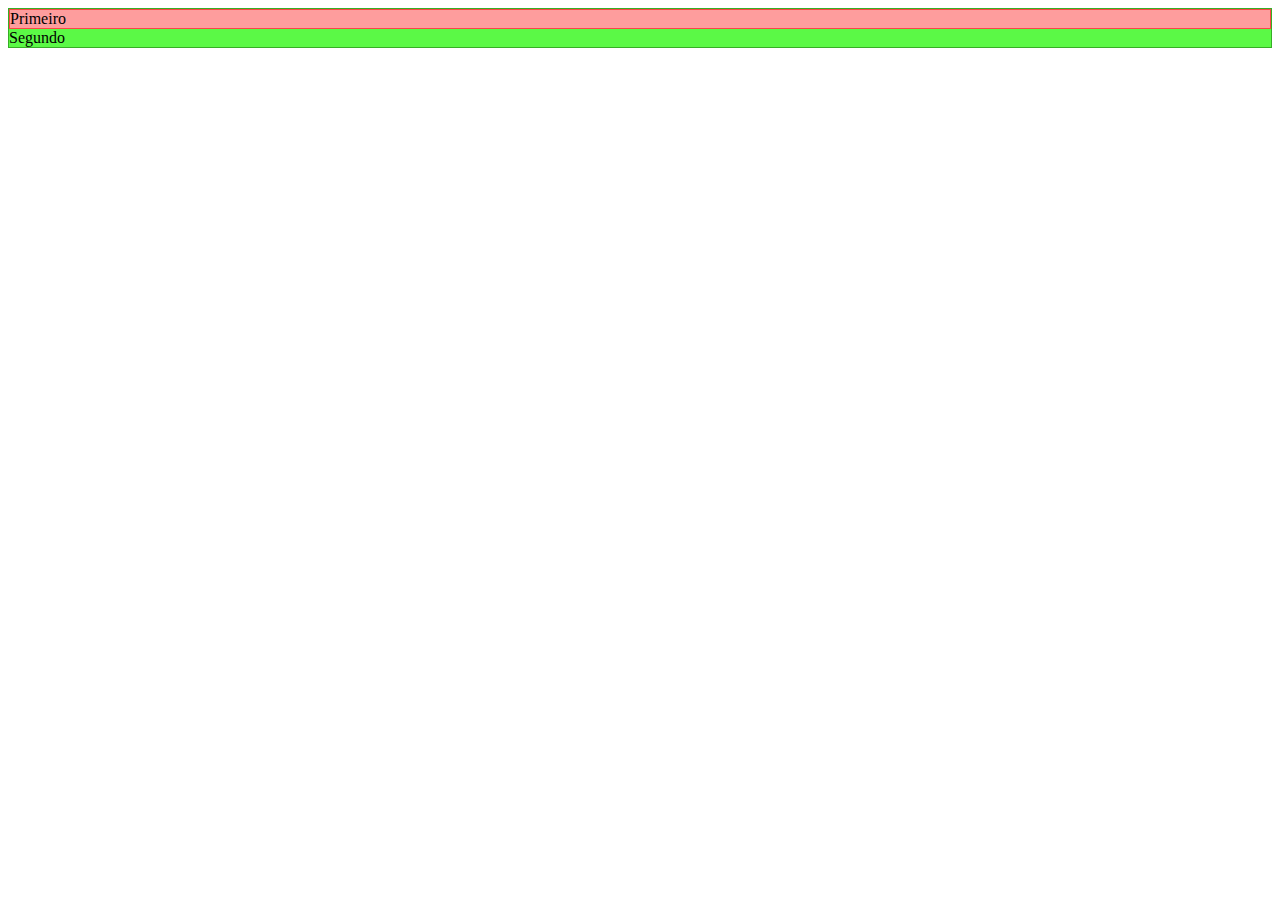
<file: index.html>
<!-- Site do bootstrap tem as configurações pros tamanhos
xs, sm etc diz sobre o tamanho da tela
col/row-tamanho da tela-numero definido
-->
<!doctype html>
<html lang="pt-BR">
  <head>
    <meta charset="utf-8">
    <meta name="viewport" content="width=device-width, initial-scale=1">
    <link href="https://cdn.jsdelivr.net/npm/bootstrap@5.0.1/dist/css/bootstrap.min.css" rel="stylesheet" integrity="sha384-+0n0xVW2eSR5OomGNYDnhzAbDsOXxcvSN1TPprVMTNDbiYZCxYbOOl7+AMvyTG2x" crossorigin="anonymous">
    <link rel="stylesheet" href="estilo.css">
    <title>Bootstrap</title>
  </head>
  <body>
    <div class="container marcador2">
      <div class="row">
        <div class="col-xs-6 col-sm-10 col-md-2 marcador">
          Primeiro
        </div>
        <div class="col -xs-6 col-sm-10 col-md-2">
          Segundo
        </div>
      </div>
    </div>
  </body>
</html>
</file>
<file: estilo.css>
button{
	border: 3px;
	box-shadow: 2px 2px 2px black;
}
a{
	text-decoration: none;
	color: black;
}
a:hover{
	background: grey;
}
.marcador{
	background: #fe9d9d;
	border: 1px solid #f94646;
}
.marcador2{
	background: #5bf946;
	border: 1px solid #36ae26;
}
</file>
